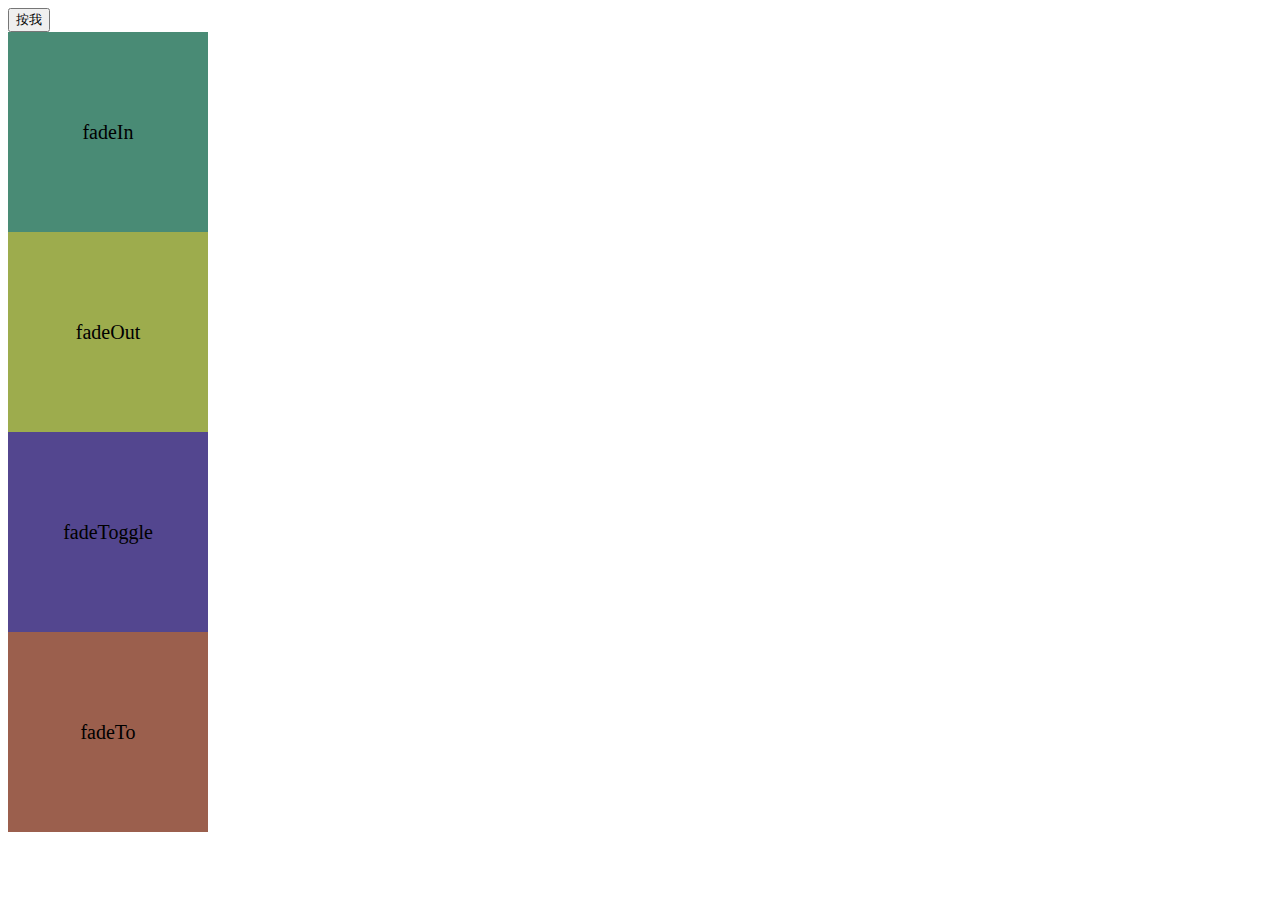
<file: fading.html>
<!DOCTYPE html>
<html lang="zh-Hant-TW">

<head>
    <meta charset="UTF-8">
    <meta name="viewport" content="width=device-width, initial-scale=1.0">
    <title>iQuery淡出淡入效果</title>
    <style>
        div {
            width: 200px;
            height: 200px;
            line-height: 200px;
            text-align: center;
            font-size: 20px;
        }

        #box1 {background-color: rgb(73, 139, 117);}
        #box2 {background-color: rgb(157, 172, 77);}
        #box3 {background-color: rgb(83, 70, 143);}
        #box4 {background-color: rgb(155, 95, 77);}
    </style>
</head>

<body>
    <button>按我</button>
    <!-- div#box$*4 -->
    <div id="box1">fadeIn</div>
    <div id="box2">fadeOut</div>
    <div id="box3">fadeToggle</div>
    <div id="box4">fadeTo</div>


    <!-- JQuery官方CDN -->
    <script src="https://code.jquery.com/jquery-3.7.1.min.js"></script>
    <script>
        $(function(){
            $('button').click(function(){
                $('#box1').fadeIn(2000);
                $('#box2').fadeOut('slow');
                $('#box3').fadeToggle('fast');
                $('#box4').fadeTo('',.4);
            });
        });
    </script>
</body>

</html>
</file>
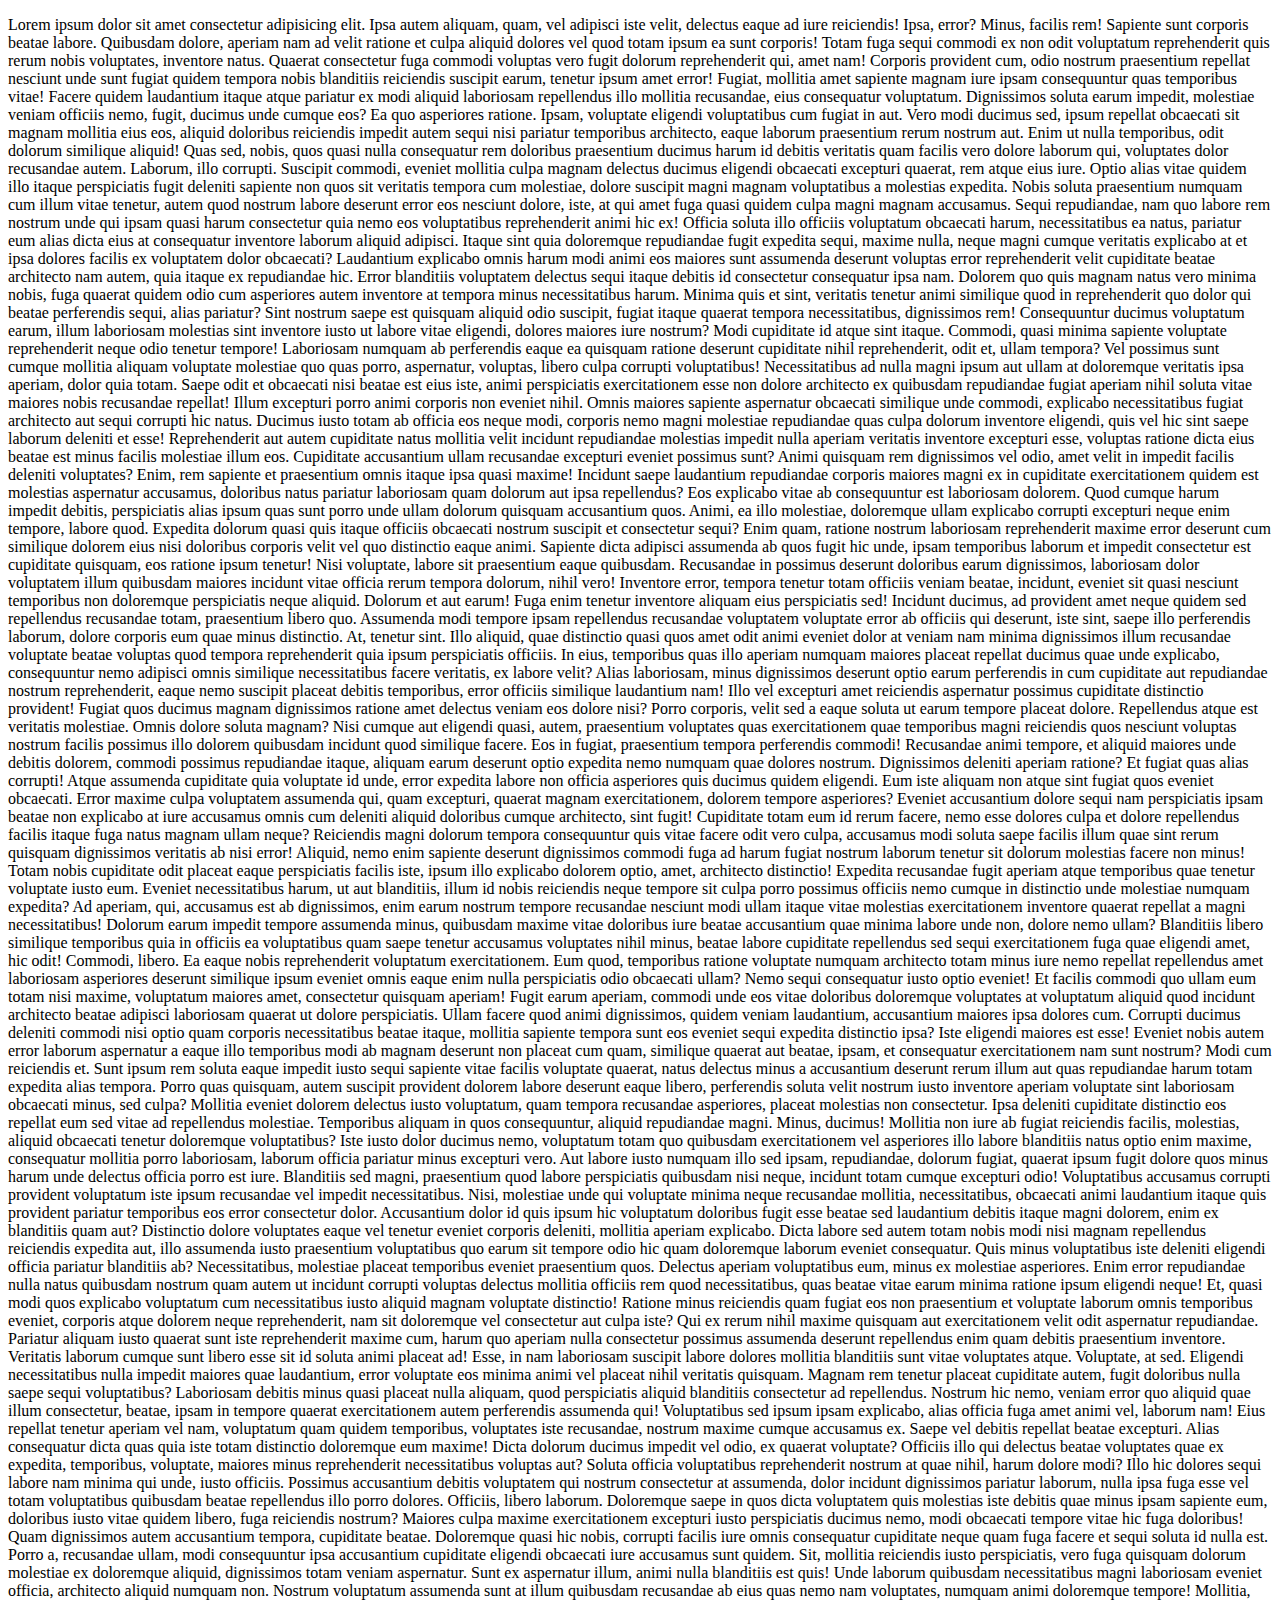
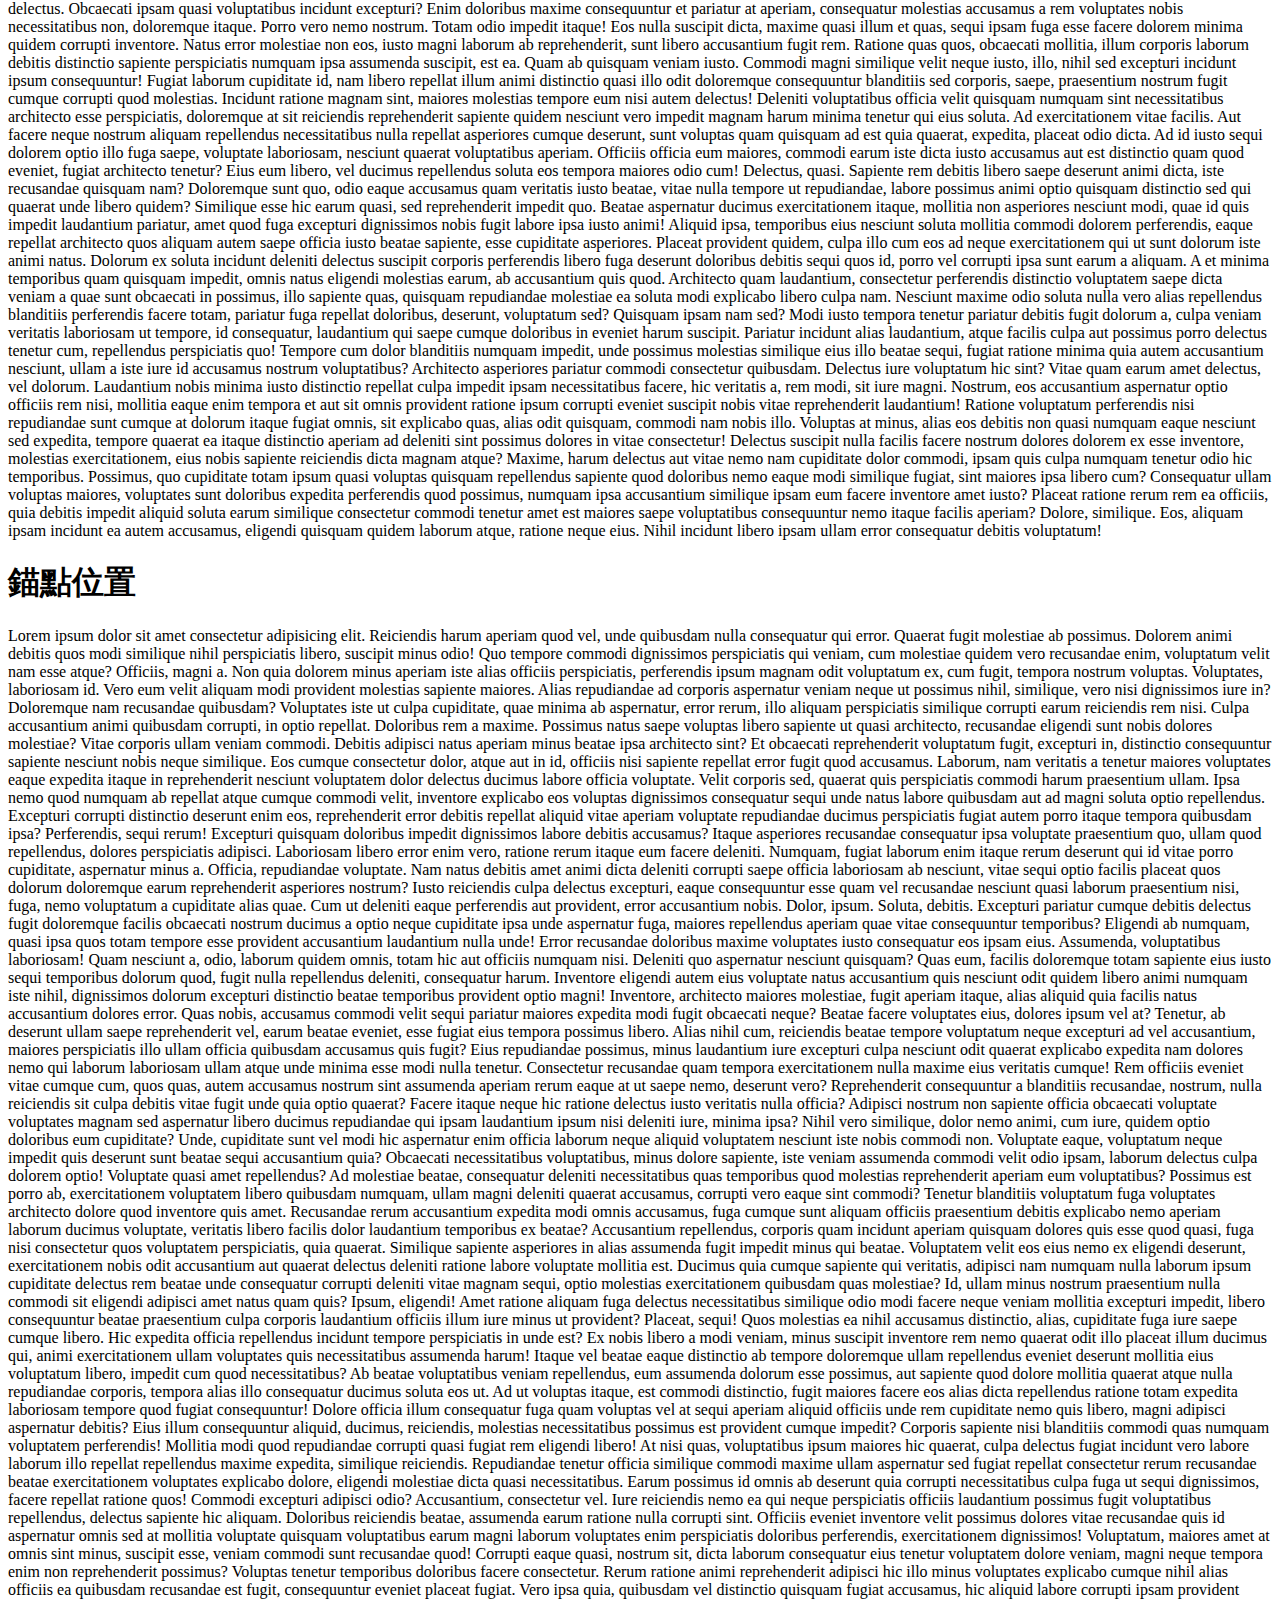
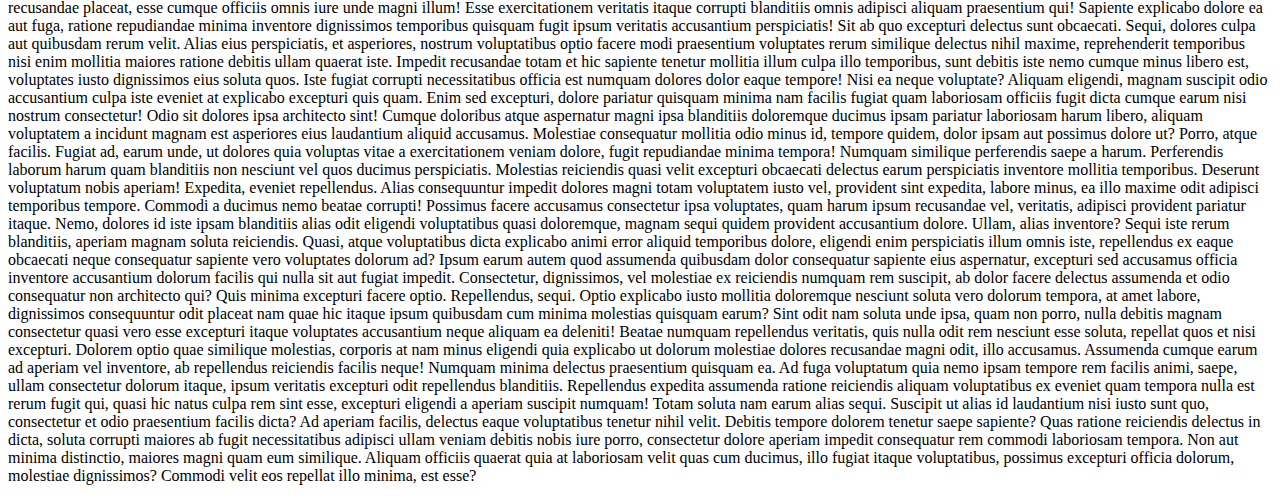
<file: page.html>
<!DOCTYPE html>
<html lang="zh-Hant-TW">

<head>
    <meta charset="UTF-8">
    <meta name="viewport" content="width=device-width, initial-scale=1.0">
    <title>Document</title>
</head>

<body>
    <p>Lorem ipsum dolor sit amet consectetur adipisicing elit. Ipsa autem aliquam, quam, vel adipisci iste velit,
        delectus eaque ad iure reiciendis! Ipsa, error? Minus, facilis rem! Sapiente sunt corporis beatae labore.
        Quibusdam dolore, aperiam nam ad velit ratione et culpa aliquid dolores vel quod totam ipsum ea sunt corporis!
        Totam fuga sequi commodi ex non odit voluptatum reprehenderit quis rerum nobis voluptates, inventore natus.
        Quaerat consectetur fuga commodi voluptas vero fugit dolorum reprehenderit qui, amet nam! Corporis provident
        cum, odio nostrum praesentium repellat nesciunt unde sunt fugiat quidem tempora nobis blanditiis reiciendis
        suscipit earum, tenetur ipsum amet error! Fugiat, mollitia amet sapiente magnam iure ipsam consequuntur quas
        temporibus vitae! Facere quidem laudantium itaque atque pariatur ex modi aliquid laboriosam repellendus illo
        mollitia recusandae, eius consequatur voluptatum. Dignissimos soluta earum impedit, molestiae veniam officiis
        nemo, fugit, ducimus unde cumque eos? Ea quo asperiores ratione. Ipsam, voluptate eligendi voluptatibus cum
        fugiat in aut. Vero modi ducimus sed, ipsum repellat obcaecati sit magnam mollitia eius eos, aliquid doloribus
        reiciendis impedit autem sequi nisi pariatur temporibus architecto, eaque laborum praesentium rerum nostrum aut.
        Enim ut nulla temporibus, odit dolorum similique aliquid! Quas sed, nobis, quos quasi nulla consequatur rem
        doloribus praesentium ducimus harum id debitis veritatis quam facilis vero dolore laborum qui, voluptates dolor
        recusandae autem. Laborum, illo corrupti. Suscipit commodi, eveniet mollitia culpa magnam delectus ducimus
        eligendi obcaecati excepturi quaerat, rem atque eius iure. Optio alias vitae quidem illo itaque perspiciatis
        fugit deleniti sapiente non quos sit veritatis tempora cum molestiae, dolore suscipit magni magnam voluptatibus
        a molestias expedita. Nobis soluta praesentium numquam cum illum vitae tenetur, autem quod nostrum labore
        deserunt error eos nesciunt dolore, iste, at qui amet fuga quasi quidem culpa magni magnam accusamus. Sequi
        repudiandae, nam quo labore rem nostrum unde qui ipsam quasi harum consectetur quia nemo eos voluptatibus
        reprehenderit animi hic ex! Officia soluta illo officiis voluptatum obcaecati harum, necessitatibus ea natus,
        pariatur eum alias dicta eius at consequatur inventore laborum aliquid adipisci. Itaque sint quia doloremque
        repudiandae fugit expedita sequi, maxime nulla, neque magni cumque veritatis explicabo at et ipsa dolores
        facilis ex voluptatem dolor obcaecati? Laudantium explicabo omnis harum modi animi eos maiores sunt assumenda
        deserunt voluptas error reprehenderit velit cupiditate beatae architecto nam autem, quia itaque ex repudiandae
        hic. Error blanditiis voluptatem delectus sequi itaque debitis id consectetur consequatur ipsa nam. Dolorem quo
        quis magnam natus vero minima nobis, fuga quaerat quidem odio cum asperiores autem inventore at tempora minus
        necessitatibus harum. Minima quis et sint, veritatis tenetur animi similique quod in reprehenderit quo dolor qui
        beatae perferendis sequi, alias pariatur? Sint nostrum saepe est quisquam aliquid odio suscipit, fugiat itaque
        quaerat tempora necessitatibus, dignissimos rem! Consequuntur ducimus voluptatum earum, illum laboriosam
        molestias sint inventore iusto ut labore vitae eligendi, dolores maiores iure nostrum? Modi cupiditate id atque
        sint itaque. Commodi, quasi minima sapiente voluptate reprehenderit neque odio tenetur tempore! Laboriosam
        numquam ab perferendis eaque ea quisquam ratione deserunt cupiditate nihil reprehenderit, odit et, ullam
        tempora? Vel possimus sunt cumque mollitia aliquam voluptate molestiae quo quas porro, aspernatur, voluptas,
        libero culpa corrupti voluptatibus! Necessitatibus ad nulla magni ipsum aut ullam at doloremque veritatis ipsa
        aperiam, dolor quia totam. Saepe odit et obcaecati nisi beatae est eius iste, animi perspiciatis exercitationem
        esse non dolore architecto ex quibusdam repudiandae fugiat aperiam nihil soluta vitae maiores nobis recusandae
        repellat! Illum excepturi porro animi corporis non eveniet nihil. Omnis maiores sapiente aspernatur obcaecati
        similique unde commodi, explicabo necessitatibus fugiat architecto aut sequi corrupti hic natus. Ducimus iusto
        totam ab officia eos neque modi, corporis nemo magni molestiae repudiandae quas culpa dolorum inventore
        eligendi, quis vel hic sint saepe laborum deleniti et esse! Reprehenderit aut autem cupiditate natus mollitia
        velit incidunt repudiandae molestias impedit nulla aperiam veritatis inventore excepturi esse, voluptas ratione
        dicta eius beatae est minus facilis molestiae illum eos. Cupiditate accusantium ullam recusandae excepturi
        eveniet possimus sunt? Animi quisquam rem dignissimos vel odio, amet velit in impedit facilis deleniti
        voluptates? Enim, rem sapiente et praesentium omnis itaque ipsa quasi maxime! Incidunt saepe laudantium
        repudiandae corporis maiores magni ex in cupiditate exercitationem quidem est molestias aspernatur accusamus,
        doloribus natus pariatur laboriosam quam dolorum aut ipsa repellendus? Eos explicabo vitae ab consequuntur est
        laboriosam dolorem. Quod cumque harum impedit debitis, perspiciatis alias ipsum quas sunt porro unde ullam
        dolorum quisquam accusantium quos. Animi, ea illo molestiae, doloremque ullam explicabo corrupti excepturi neque
        enim tempore, labore quod. Expedita dolorum quasi quis itaque officiis obcaecati nostrum suscipit et consectetur
        sequi? Enim quam, ratione nostrum laboriosam reprehenderit maxime error deserunt cum similique dolorem eius nisi
        doloribus corporis velit vel quo distinctio eaque animi. Sapiente dicta adipisci assumenda ab quos fugit hic
        unde, ipsam temporibus laborum et impedit consectetur est cupiditate quisquam, eos ratione ipsum tenetur! Nisi
        voluptate, labore sit praesentium eaque quibusdam. Recusandae in possimus deserunt doloribus earum dignissimos,
        laboriosam dolor voluptatem illum quibusdam maiores incidunt vitae officia rerum tempora dolorum, nihil vero!
        Inventore error, tempora tenetur totam officiis veniam beatae, incidunt, eveniet sit quasi nesciunt temporibus
        non doloremque perspiciatis neque aliquid. Dolorum et aut earum! Fuga enim tenetur inventore aliquam eius
        perspiciatis sed! Incidunt ducimus, ad provident amet neque quidem sed repellendus recusandae totam, praesentium
        libero quo. Assumenda modi tempore ipsam repellendus recusandae voluptatem voluptate error ab officiis qui
        deserunt, iste sint, saepe illo perferendis laborum, dolore corporis eum quae minus distinctio. At, tenetur
        sint. Illo aliquid, quae distinctio quasi quos amet odit animi eveniet dolor at veniam nam minima dignissimos
        illum recusandae voluptate beatae voluptas quod tempora reprehenderit quia ipsum perspiciatis officiis. In eius,
        temporibus quas illo aperiam numquam maiores placeat repellat ducimus quae unde explicabo, consequuntur nemo
        adipisci omnis similique necessitatibus facere veritatis, ex labore velit? Alias laboriosam, minus dignissimos
        deserunt optio earum perferendis in cum cupiditate aut repudiandae nostrum reprehenderit, eaque nemo suscipit
        placeat debitis temporibus, error officiis similique laudantium nam! Illo vel excepturi amet reiciendis
        aspernatur possimus cupiditate distinctio provident! Fugiat quos ducimus magnam dignissimos ratione amet
        delectus veniam eos dolore nisi? Porro corporis, velit sed a eaque soluta ut earum tempore placeat dolore.
        Repellendus atque est veritatis molestiae. Omnis dolore soluta magnam? Nisi cumque aut eligendi quasi, autem,
        praesentium voluptates quas exercitationem quae temporibus magni reiciendis quos nesciunt voluptas nostrum
        facilis possimus illo dolorem quibusdam incidunt quod similique facere. Eos in fugiat, praesentium tempora
        perferendis commodi! Recusandae animi tempore, et aliquid maiores unde debitis dolorem, commodi possimus
        repudiandae itaque, aliquam earum deserunt optio expedita nemo numquam quae dolores nostrum. Dignissimos
        deleniti aperiam ratione? Et fugiat quas alias corrupti! Atque assumenda cupiditate quia voluptate id unde,
        error expedita labore non officia asperiores quis ducimus quidem eligendi. Eum iste aliquam non atque sint
        fugiat quos eveniet obcaecati. Error maxime culpa voluptatem assumenda qui, quam excepturi, quaerat magnam
        exercitationem, dolorem tempore asperiores? Eveniet accusantium dolore sequi nam perspiciatis ipsam beatae non
        explicabo at iure accusamus omnis cum deleniti aliquid doloribus cumque architecto, sint fugit! Cupiditate totam
        eum id rerum facere, nemo esse dolores culpa et dolore repellendus facilis itaque fuga natus magnam ullam neque?
        Reiciendis magni dolorum tempora consequuntur quis vitae facere odit vero culpa, accusamus modi soluta saepe
        facilis illum quae sint rerum quisquam dignissimos veritatis ab nisi error! Aliquid, nemo enim sapiente deserunt
        dignissimos commodi fuga ad harum fugiat nostrum laborum tenetur sit dolorum molestias facere non minus! Totam
        nobis cupiditate odit placeat eaque perspiciatis facilis iste, ipsum illo explicabo dolorem optio, amet,
        architecto distinctio! Expedita recusandae fugit aperiam atque temporibus quae tenetur voluptate iusto eum.
        Eveniet necessitatibus harum, ut aut blanditiis, illum id nobis reiciendis neque tempore sit culpa porro
        possimus officiis nemo cumque in distinctio unde molestiae numquam expedita? Ad aperiam, qui, accusamus est ab
        dignissimos, enim earum nostrum tempore recusandae nesciunt modi ullam itaque vitae molestias exercitationem
        inventore quaerat repellat a magni necessitatibus! Dolorum earum impedit tempore assumenda minus, quibusdam
        maxime vitae doloribus iure beatae accusantium quae minima labore unde non, dolore nemo ullam? Blanditiis libero
        similique temporibus quia in officiis ea voluptatibus quam saepe tenetur accusamus voluptates nihil minus,
        beatae labore cupiditate repellendus sed sequi exercitationem fuga quae eligendi amet, hic odit! Commodi,
        libero. Ea eaque nobis reprehenderit voluptatum exercitationem. Eum quod, temporibus ratione voluptate numquam
        architecto totam minus iure nemo repellat repellendus amet laboriosam asperiores deserunt similique ipsum
        eveniet omnis eaque enim nulla perspiciatis odio obcaecati ullam? Nemo sequi consequatur iusto optio eveniet! Et
        facilis commodi quo ullam eum totam nisi maxime, voluptatum maiores amet, consectetur quisquam aperiam! Fugit
        earum aperiam, commodi unde eos vitae doloribus doloremque voluptates at voluptatum aliquid quod incidunt
        architecto beatae adipisci laboriosam quaerat ut dolore perspiciatis. Ullam facere quod animi dignissimos,
        quidem veniam laudantium, accusantium maiores ipsa dolores cum. Corrupti ducimus deleniti commodi nisi optio
        quam corporis necessitatibus beatae itaque, mollitia sapiente tempora sunt eos eveniet sequi expedita distinctio
        ipsa? Iste eligendi maiores est esse! Eveniet nobis autem error laborum aspernatur a eaque illo temporibus modi
        ab magnam deserunt non placeat cum quam, similique quaerat aut beatae, ipsam, et consequatur exercitationem nam
        sunt nostrum? Modi cum reiciendis et. Sunt ipsum rem soluta eaque impedit iusto sequi sapiente vitae facilis
        voluptate quaerat, natus delectus minus a accusantium deserunt rerum illum aut quas repudiandae harum totam
        expedita alias tempora. Porro quas quisquam, autem suscipit provident dolorem labore deserunt eaque libero,
        perferendis soluta velit nostrum iusto inventore aperiam voluptate sint laboriosam obcaecati minus, sed culpa?
        Mollitia eveniet dolorem delectus iusto voluptatum, quam tempora recusandae asperiores, placeat molestias non
        consectetur. Ipsa deleniti cupiditate distinctio eos repellat eum sed vitae ad repellendus molestiae. Temporibus
        aliquam in quos consequuntur, aliquid repudiandae magni. Minus, ducimus! Mollitia non iure ab fugiat reiciendis
        facilis, molestias, aliquid obcaecati tenetur doloremque voluptatibus? Iste iusto dolor ducimus nemo, voluptatum
        totam quo quibusdam exercitationem vel asperiores illo labore blanditiis natus optio enim maxime, consequatur
        mollitia porro laboriosam, laborum officia pariatur minus excepturi vero. Aut labore iusto numquam illo sed
        ipsam, repudiandae, dolorum fugiat, quaerat ipsum fugit dolore quos minus harum unde delectus officia porro est
        iure. Blanditiis sed magni, praesentium quod labore perspiciatis quibusdam nisi neque, incidunt totam cumque
        excepturi odio! Voluptatibus accusamus corrupti provident voluptatum iste ipsum recusandae vel impedit
        necessitatibus. Nisi, molestiae unde qui voluptate minima neque recusandae mollitia, necessitatibus, obcaecati
        animi laudantium itaque quis provident pariatur temporibus eos error consectetur dolor. Accusantium dolor id
        quis ipsum hic voluptatum doloribus fugit esse beatae sed laudantium debitis itaque magni dolorem, enim ex
        blanditiis quam aut? Distinctio dolore voluptates eaque vel tenetur eveniet corporis deleniti, mollitia aperiam
        explicabo. Dicta labore sed autem totam nobis modi nisi magnam repellendus reiciendis expedita aut, illo
        assumenda iusto praesentium voluptatibus quo earum sit tempore odio hic quam doloremque laborum eveniet
        consequatur. Quis minus voluptatibus iste deleniti eligendi officia pariatur blanditiis ab? Necessitatibus,
        molestiae placeat temporibus eveniet praesentium quos. Delectus aperiam voluptatibus eum, minus ex molestiae
        asperiores. Enim error repudiandae nulla natus quibusdam nostrum quam autem ut incidunt corrupti voluptas
        delectus mollitia officiis rem quod necessitatibus, quas beatae vitae earum minima ratione ipsum eligendi neque!
        Et, quasi modi quos explicabo voluptatum cum necessitatibus iusto aliquid magnam voluptate distinctio! Ratione
        minus reiciendis quam fugiat eos non praesentium et voluptate laborum omnis temporibus eveniet, corporis atque
        dolorem neque reprehenderit, nam sit doloremque vel consectetur aut culpa iste? Qui ex rerum nihil maxime
        quisquam aut exercitationem velit odit aspernatur repudiandae. Pariatur aliquam iusto quaerat sunt iste
        reprehenderit maxime cum, harum quo aperiam nulla consectetur possimus assumenda deserunt repellendus enim quam
        debitis praesentium inventore. Veritatis laborum cumque sunt libero esse sit id soluta animi placeat ad! Esse,
        in nam laboriosam suscipit labore dolores mollitia blanditiis sunt vitae voluptates atque. Voluptate, at sed.
        Eligendi necessitatibus nulla impedit maiores quae laudantium, error voluptate eos minima animi vel placeat
        nihil veritatis quisquam. Magnam rem tenetur placeat cupiditate autem, fugit doloribus nulla saepe sequi
        voluptatibus? Laboriosam debitis minus quasi placeat nulla aliquam, quod perspiciatis aliquid blanditiis
        consectetur ad repellendus. Nostrum hic nemo, veniam error quo aliquid quae illum consectetur, beatae, ipsam in
        tempore quaerat exercitationem autem perferendis assumenda qui! Voluptatibus sed ipsum ipsam explicabo, alias
        officia fuga amet animi vel, laborum nam! Eius repellat tenetur aperiam vel nam, voluptatum quam quidem
        temporibus, voluptates iste recusandae, nostrum maxime cumque accusamus ex. Saepe vel debitis repellat beatae
        excepturi. Alias consequatur dicta quas quia iste totam distinctio doloremque eum maxime! Dicta dolorum ducimus
        impedit vel odio, ex quaerat voluptate? Officiis illo qui delectus beatae voluptates quae ex expedita,
        temporibus, voluptate, maiores minus reprehenderit necessitatibus voluptas aut? Soluta officia voluptatibus
        reprehenderit nostrum at quae nihil, harum dolore modi? Illo hic dolores sequi labore nam minima qui unde, iusto
        officiis. Possimus accusantium debitis voluptatem qui nostrum consectetur at assumenda, dolor incidunt
        dignissimos pariatur laborum, nulla ipsa fuga esse vel totam voluptatibus quibusdam beatae repellendus illo
        porro dolores. Officiis, libero laborum. Doloremque saepe in quos dicta voluptatem quis molestias iste debitis
        quae minus ipsam sapiente eum, doloribus iusto vitae quidem libero, fuga reiciendis nostrum? Maiores culpa
        maxime exercitationem excepturi iusto perspiciatis ducimus nemo, modi obcaecati tempore vitae hic fuga
        doloribus! Quam dignissimos autem accusantium tempora, cupiditate beatae. Doloremque quasi hic nobis, corrupti
        facilis iure omnis consequatur cupiditate neque quam fuga facere et sequi soluta id nulla est. Porro a,
        recusandae ullam, modi consequuntur ipsa accusantium cupiditate eligendi obcaecati iure accusamus sunt quidem.
        Sit, mollitia reiciendis iusto perspiciatis, vero fuga quisquam dolorum molestiae ex doloremque aliquid,
        dignissimos totam veniam aspernatur. Sunt ex aspernatur illum, animi nulla blanditiis est quis! Unde laborum
        quibusdam necessitatibus magni laboriosam eveniet officia, architecto aliquid numquam non. Nostrum voluptatum
        assumenda sunt at illum quibusdam recusandae ab eius quas nemo nam voluptates, numquam animi doloremque tempore!
        Mollitia, delectus. Obcaecati ipsam quasi voluptatibus incidunt excepturi? Enim doloribus maxime consequuntur et
        pariatur at aperiam, consequatur molestias accusamus a rem voluptates nobis necessitatibus non, doloremque
        itaque. Porro vero nemo nostrum. Totam odio impedit itaque! Eos nulla suscipit dicta, maxime quasi illum et
        quas, sequi ipsam fuga esse facere dolorem minima quidem corrupti inventore. Natus error molestiae non eos,
        iusto magni laborum ab reprehenderit, sunt libero accusantium fugit rem. Ratione quas quos, obcaecati mollitia,
        illum corporis laborum debitis distinctio sapiente perspiciatis numquam ipsa assumenda suscipit, est ea. Quam ab
        quisquam veniam iusto. Commodi magni similique velit neque iusto, illo, nihil sed excepturi incidunt ipsum
        consequuntur! Fugiat laborum cupiditate id, nam libero repellat illum animi distinctio quasi illo odit
        doloremque consequuntur blanditiis sed corporis, saepe, praesentium nostrum fugit cumque corrupti quod
        molestias. Incidunt ratione magnam sint, maiores molestias tempore eum nisi autem delectus! Deleniti
        voluptatibus officia velit quisquam numquam sint necessitatibus architecto esse perspiciatis, doloremque at sit
        reiciendis reprehenderit sapiente quidem nesciunt vero impedit magnam harum minima tenetur qui eius soluta. Ad
        exercitationem vitae facilis. Aut facere neque nostrum aliquam repellendus necessitatibus nulla repellat
        asperiores cumque deserunt, sunt voluptas quam quisquam ad est quia quaerat, expedita, placeat odio dicta. Ad id
        iusto sequi dolorem optio illo fuga saepe, voluptate laboriosam, nesciunt quaerat voluptatibus aperiam. Officiis
        officia eum maiores, commodi earum iste dicta iusto accusamus aut est distinctio quam quod eveniet, fugiat
        architecto tenetur? Eius eum libero, vel ducimus repellendus soluta eos tempora maiores odio cum! Delectus,
        quasi. Sapiente rem debitis libero saepe deserunt animi dicta, iste recusandae quisquam nam? Doloremque sunt
        quo, odio eaque accusamus quam veritatis iusto beatae, vitae nulla tempore ut repudiandae, labore possimus animi
        optio quisquam distinctio sed qui quaerat unde libero quidem? Similique esse hic earum quasi, sed reprehenderit
        impedit quo. Beatae aspernatur ducimus exercitationem itaque, mollitia non asperiores nesciunt modi, quae id
        quis impedit laudantium pariatur, amet quod fuga excepturi dignissimos nobis fugit labore ipsa iusto animi!
        Aliquid ipsa, temporibus eius nesciunt soluta mollitia commodi dolorem perferendis, eaque repellat architecto
        quos aliquam autem saepe officia iusto beatae sapiente, esse cupiditate asperiores. Placeat provident quidem,
        culpa illo cum eos ad neque exercitationem qui ut sunt dolorum iste animi natus. Dolorum ex soluta incidunt
        deleniti delectus suscipit corporis perferendis libero fuga deserunt doloribus debitis sequi quos id, porro vel
        corrupti ipsa sunt earum a aliquam. A et minima temporibus quam quisquam impedit, omnis natus eligendi molestias
        earum, ab accusantium quis quod. Architecto quam laudantium, consectetur perferendis distinctio voluptatem saepe
        dicta veniam a quae sunt obcaecati in possimus, illo sapiente quas, quisquam repudiandae molestiae ea soluta
        modi explicabo libero culpa nam. Nesciunt maxime odio soluta nulla vero alias repellendus blanditiis perferendis
        facere totam, pariatur fuga repellat doloribus, deserunt, voluptatum sed? Quisquam ipsam nam sed? Modi iusto
        tempora tenetur pariatur debitis fugit dolorum a, culpa veniam veritatis laboriosam ut tempore, id consequatur,
        laudantium qui saepe cumque doloribus in eveniet harum suscipit. Pariatur incidunt alias laudantium, atque
        facilis culpa aut possimus porro delectus tenetur cum, repellendus perspiciatis quo! Tempore cum dolor
        blanditiis numquam impedit, unde possimus molestias similique eius illo beatae sequi, fugiat ratione minima quia
        autem accusantium nesciunt, ullam a iste iure id accusamus nostrum voluptatibus? Architecto asperiores pariatur
        commodi consectetur quibusdam. Delectus iure voluptatum hic sint? Vitae quam earum amet delectus, vel dolorum.
        Laudantium nobis minima iusto distinctio repellat culpa impedit ipsam necessitatibus facere, hic veritatis a,
        rem modi, sit iure magni. Nostrum, eos accusantium aspernatur optio officiis rem nisi, mollitia eaque enim
        tempora et aut sit omnis provident ratione ipsum corrupti eveniet suscipit nobis vitae reprehenderit laudantium!
        Ratione voluptatum perferendis nisi repudiandae sunt cumque at dolorum itaque fugiat omnis, sit explicabo quas,
        alias odit quisquam, commodi nam nobis illo. Voluptas at minus, alias eos debitis non quasi numquam eaque
        nesciunt sed expedita, tempore quaerat ea itaque distinctio aperiam ad deleniti sint possimus dolores in vitae
        consectetur! Delectus suscipit nulla facilis facere nostrum dolores dolorem ex esse inventore, molestias
        exercitationem, eius nobis sapiente reiciendis dicta magnam atque? Maxime, harum delectus aut vitae nemo nam
        cupiditate dolor commodi, ipsam quis culpa numquam tenetur odio hic temporibus. Possimus, quo cupiditate totam
        ipsum quasi voluptas quisquam repellendus sapiente quod doloribus nemo eaque modi similique fugiat, sint maiores
        ipsa libero cum? Consequatur ullam voluptas maiores, voluptates sunt doloribus expedita perferendis quod
        possimus, numquam ipsa accusantium similique ipsam eum facere inventore amet iusto? Placeat ratione rerum rem ea
        officiis, quia debitis impedit aliquid soluta earum similique consectetur commodi tenetur amet est maiores saepe
        voluptatibus consequuntur nemo itaque facilis aperiam? Dolore, similique. Eos, aliquam ipsam incidunt ea autem
        accusamus, eligendi quisquam quidem laborum atque, ratione neque eius. Nihil incidunt libero ipsam ullam error
        consequatur debitis voluptatum!</p>
    <h1 id="page">錨點位置</h1>
    <p>Lorem ipsum dolor sit amet consectetur adipisicing elit. Reiciendis harum aperiam quod vel, unde quibusdam nulla
        consequatur qui error. Quaerat fugit molestiae ab possimus. Dolorem animi debitis quos modi similique nihil
        perspiciatis libero, suscipit minus odio! Quo tempore commodi dignissimos perspiciatis qui veniam, cum molestiae
        quidem vero recusandae enim, voluptatum velit nam esse atque? Officiis, magni a. Non quia dolorem minus aperiam
        iste alias officiis perspiciatis, perferendis ipsum magnam odit voluptatum ex, cum fugit, tempora nostrum
        voluptas. Voluptates, laboriosam id. Vero eum velit aliquam modi provident molestias sapiente maiores. Alias
        repudiandae ad corporis aspernatur veniam neque ut possimus nihil, similique, vero nisi dignissimos iure in?
        Doloremque nam recusandae quibusdam? Voluptates iste ut culpa cupiditate, quae minima ab aspernatur, error
        rerum, illo aliquam perspiciatis similique corrupti earum reiciendis rem nisi. Culpa accusantium animi quibusdam
        corrupti, in optio repellat. Doloribus rem a maxime. Possimus natus saepe voluptas libero sapiente ut quasi
        architecto, recusandae eligendi sunt nobis dolores molestiae? Vitae corporis ullam veniam commodi. Debitis
        adipisci natus aperiam minus beatae ipsa architecto sint? Et obcaecati reprehenderit voluptatum fugit, excepturi
        in, distinctio consequuntur sapiente nesciunt nobis neque similique. Eos cumque consectetur dolor, atque aut in
        id, officiis nisi sapiente repellat error fugit quod accusamus. Laborum, nam veritatis a tenetur maiores
        voluptates eaque expedita itaque in reprehenderit nesciunt voluptatem dolor delectus ducimus labore officia
        voluptate. Velit corporis sed, quaerat quis perspiciatis commodi harum praesentium ullam. Ipsa nemo quod numquam
        ab repellat atque cumque commodi velit, inventore explicabo eos voluptas dignissimos consequatur sequi unde
        natus labore quibusdam aut ad magni soluta optio repellendus. Excepturi corrupti distinctio deserunt enim eos,
        reprehenderit error debitis repellat aliquid vitae aperiam voluptate repudiandae ducimus perspiciatis fugiat
        autem porro itaque tempora quibusdam ipsa? Perferendis, sequi rerum! Excepturi quisquam doloribus impedit
        dignissimos labore debitis accusamus? Itaque asperiores recusandae consequatur ipsa voluptate praesentium quo,
        ullam quod repellendus, dolores perspiciatis adipisci. Laboriosam libero error enim vero, ratione rerum itaque
        eum facere deleniti. Numquam, fugiat laborum enim itaque rerum deserunt qui id vitae porro cupiditate,
        aspernatur minus a. Officia, repudiandae voluptate. Nam natus debitis amet animi dicta deleniti corrupti saepe
        officia laboriosam ab nesciunt, vitae sequi optio facilis placeat quos dolorum doloremque earum reprehenderit
        asperiores nostrum? Iusto reiciendis culpa delectus excepturi, eaque consequuntur esse quam vel recusandae
        nesciunt quasi laborum praesentium nisi, fuga, nemo voluptatum a cupiditate alias quae. Cum ut deleniti eaque
        perferendis aut provident, error accusantium nobis. Dolor, ipsum. Soluta, debitis. Excepturi pariatur cumque
        debitis delectus fugit doloremque facilis obcaecati nostrum ducimus a optio neque cupiditate ipsa unde
        aspernatur fuga, maiores repellendus aperiam quae vitae consequuntur temporibus? Eligendi ab numquam, quasi ipsa
        quos totam tempore esse provident accusantium laudantium nulla unde! Error recusandae doloribus maxime
        voluptates iusto consequatur eos ipsam eius. Assumenda, voluptatibus laboriosam! Quam nesciunt a, odio, laborum
        quidem omnis, totam hic aut officiis numquam nisi. Deleniti quo aspernatur nesciunt quisquam? Quas eum, facilis
        doloremque totam sapiente eius iusto sequi temporibus dolorum quod, fugit nulla repellendus deleniti,
        consequatur harum. Inventore eligendi autem eius voluptate natus accusantium quis nesciunt odit quidem libero
        animi numquam iste nihil, dignissimos dolorum excepturi distinctio beatae temporibus provident optio magni!
        Inventore, architecto maiores molestiae, fugit aperiam itaque, alias aliquid quia facilis natus accusantium
        dolores error. Quas nobis, accusamus commodi velit sequi pariatur maiores expedita modi fugit obcaecati neque?
        Beatae facere voluptates eius, dolores ipsum vel at? Tenetur, ab deserunt ullam saepe reprehenderit vel, earum
        beatae eveniet, esse fugiat eius tempora possimus libero. Alias nihil cum, reiciendis beatae tempore voluptatum
        neque excepturi ad vel accusantium, maiores perspiciatis illo ullam officia quibusdam accusamus quis fugit? Eius
        repudiandae possimus, minus laudantium iure excepturi culpa nesciunt odit quaerat explicabo expedita nam dolores
        nemo qui laborum laboriosam ullam atque unde minima esse modi nulla tenetur. Consectetur recusandae quam tempora
        exercitationem nulla maxime eius veritatis cumque! Rem officiis eveniet vitae cumque cum, quos quas, autem
        accusamus nostrum sint assumenda aperiam rerum eaque at ut saepe nemo, deserunt vero? Reprehenderit consequuntur
        a blanditiis recusandae, nostrum, nulla reiciendis sit culpa debitis vitae fugit unde quia optio quaerat? Facere
        itaque neque hic ratione delectus iusto veritatis nulla officia? Adipisci nostrum non sapiente officia obcaecati
        voluptate voluptates magnam sed aspernatur libero ducimus repudiandae qui ipsam laudantium ipsum nisi deleniti
        iure, minima ipsa? Nihil vero similique, dolor nemo animi, cum iure, quidem optio doloribus eum cupiditate?
        Unde, cupiditate sunt vel modi hic aspernatur enim officia laborum neque aliquid voluptatem nesciunt iste nobis
        commodi non. Voluptate eaque, voluptatum neque impedit quis deserunt sunt beatae sequi accusantium quia?
        Obcaecati necessitatibus voluptatibus, minus dolore sapiente, iste veniam assumenda commodi velit odio ipsam,
        laborum delectus culpa dolorem optio! Voluptate quasi amet repellendus? Ad molestiae beatae, consequatur
        deleniti necessitatibus quas temporibus quod molestias reprehenderit aperiam eum voluptatibus? Possimus est
        porro ab, exercitationem voluptatem libero quibusdam numquam, ullam magni deleniti quaerat accusamus, corrupti
        vero eaque sint commodi? Tenetur blanditiis voluptatum fuga voluptates architecto dolore quod inventore quis
        amet. Recusandae rerum accusantium expedita modi omnis accusamus, fuga cumque sunt aliquam officiis praesentium
        debitis explicabo nemo aperiam laborum ducimus voluptate, veritatis libero facilis dolor laudantium temporibus
        ex beatae? Accusantium repellendus, corporis quam incidunt aperiam quisquam dolores quis esse quod quasi, fuga
        nisi consectetur quos voluptatem perspiciatis, quia quaerat. Similique sapiente asperiores in alias assumenda
        fugit impedit minus qui beatae. Voluptatem velit eos eius nemo ex eligendi deserunt, exercitationem nobis odit
        accusantium aut quaerat delectus deleniti ratione labore voluptate mollitia est. Ducimus quia cumque sapiente
        qui veritatis, adipisci nam numquam nulla laborum ipsum cupiditate delectus rem beatae unde consequatur corrupti
        deleniti vitae magnam sequi, optio molestias exercitationem quibusdam quas molestiae? Id, ullam minus nostrum
        praesentium nulla commodi sit eligendi adipisci amet natus quam quis? Ipsum, eligendi! Amet ratione aliquam fuga
        delectus necessitatibus similique odio modi facere neque veniam mollitia excepturi impedit, libero consequuntur
        beatae praesentium culpa corporis laudantium officiis illum iure minus ut provident? Placeat, sequi! Quos
        molestias ea nihil accusamus distinctio, alias, cupiditate fuga iure saepe cumque libero. Hic expedita officia
        repellendus incidunt tempore perspiciatis in unde est? Ex nobis libero a modi veniam, minus suscipit inventore
        rem nemo quaerat odit illo placeat illum ducimus qui, animi exercitationem ullam voluptates quis necessitatibus
        assumenda harum! Itaque vel beatae eaque distinctio ab tempore doloremque ullam repellendus eveniet deserunt
        mollitia eius voluptatum libero, impedit cum quod necessitatibus? Ab beatae voluptatibus veniam repellendus, eum
        assumenda dolorum esse possimus, aut sapiente quod dolore mollitia quaerat atque nulla repudiandae corporis,
        tempora alias illo consequatur ducimus soluta eos ut. Ad ut voluptas itaque, est commodi distinctio, fugit
        maiores facere eos alias dicta repellendus ratione totam expedita laboriosam tempore quod fugiat consequuntur!
        Dolore officia illum consequatur fuga quam voluptas vel at sequi aperiam aliquid officiis unde rem cupiditate
        nemo quis libero, magni adipisci aspernatur debitis? Eius illum consequuntur aliquid, ducimus, reiciendis,
        molestias necessitatibus possimus est provident cumque impedit? Corporis sapiente nisi blanditiis commodi quas
        numquam voluptatem perferendis! Mollitia modi quod repudiandae corrupti quasi fugiat rem eligendi libero! At
        nisi quas, voluptatibus ipsum maiores hic quaerat, culpa delectus fugiat incidunt vero labore laborum illo
        repellat repellendus maxime expedita, similique reiciendis. Repudiandae tenetur officia similique commodi maxime
        ullam aspernatur sed fugiat repellat consectetur rerum recusandae beatae exercitationem voluptates explicabo
        dolore, eligendi molestiae dicta quasi necessitatibus. Earum possimus id omnis ab deserunt quia corrupti
        necessitatibus culpa fuga ut sequi dignissimos, facere repellat ratione quos! Commodi excepturi adipisci odio?
        Accusantium, consectetur vel. Iure reiciendis nemo ea qui neque perspiciatis officiis laudantium possimus fugit
        voluptatibus repellendus, delectus sapiente hic aliquam. Doloribus reiciendis beatae, assumenda earum ratione
        nulla corrupti sint. Officiis eveniet inventore velit possimus dolores vitae recusandae quis id aspernatur omnis
        sed at mollitia voluptate quisquam voluptatibus earum magni laborum voluptates enim perspiciatis doloribus
        perferendis, exercitationem dignissimos! Voluptatum, maiores amet at omnis sint minus, suscipit esse, veniam
        commodi sunt recusandae quod! Corrupti eaque quasi, nostrum sit, dicta laborum consequatur eius tenetur
        voluptatem dolore veniam, magni neque tempora enim non reprehenderit possimus? Voluptas tenetur temporibus
        doloribus facere consectetur. Rerum ratione animi reprehenderit adipisci hic illo minus voluptates explicabo
        cumque nihil alias officiis ea quibusdam recusandae est fugit, consequuntur eveniet placeat fugiat. Vero ipsa
        quia, quibusdam vel distinctio quisquam fugiat accusamus, hic aliquid labore corrupti ipsam provident recusandae
        placeat, esse cumque officiis omnis iure unde magni illum! Esse exercitationem veritatis itaque corrupti
        blanditiis omnis adipisci aliquam praesentium qui! Sapiente explicabo dolore ea aut fuga, ratione repudiandae
        minima inventore dignissimos temporibus quisquam fugit ipsum veritatis accusantium perspiciatis! Sit ab quo
        excepturi delectus sunt obcaecati. Sequi, dolores culpa aut quibusdam rerum velit. Alias eius perspiciatis, et
        asperiores, nostrum voluptatibus optio facere modi praesentium voluptates rerum similique delectus nihil maxime,
        reprehenderit temporibus nisi enim mollitia maiores ratione debitis ullam quaerat iste. Impedit recusandae totam
        et hic sapiente tenetur mollitia illum culpa illo temporibus, sunt debitis iste nemo cumque minus libero est,
        voluptates iusto dignissimos eius soluta quos. Iste fugiat corrupti necessitatibus officia est numquam dolores
        dolor eaque tempore! Nisi ea neque voluptate? Aliquam eligendi, magnam suscipit odio accusantium culpa iste
        eveniet at explicabo excepturi quis quam. Enim sed excepturi, dolore pariatur quisquam minima nam facilis fugiat
        quam laboriosam officiis fugit dicta cumque earum nisi nostrum consectetur! Odio sit dolores ipsa architecto
        sint! Cumque doloribus atque aspernatur magni ipsa blanditiis doloremque ducimus ipsam pariatur laboriosam harum
        libero, aliquam voluptatem a incidunt magnam est asperiores eius laudantium aliquid accusamus. Molestiae
        consequatur mollitia odio minus id, tempore quidem, dolor ipsam aut possimus dolore ut? Porro, atque facilis.
        Fugiat ad, earum unde, ut dolores quia voluptas vitae a exercitationem veniam dolore, fugit repudiandae minima
        tempora! Numquam similique perferendis saepe a harum. Perferendis laborum harum quam blanditiis non nesciunt vel
        quos ducimus perspiciatis. Molestias reiciendis quasi velit excepturi obcaecati delectus earum perspiciatis
        inventore mollitia temporibus. Deserunt voluptatum nobis aperiam! Expedita, eveniet repellendus. Alias
        consequuntur impedit dolores magni totam voluptatem iusto vel, provident sint expedita, labore minus, ea illo
        maxime odit adipisci temporibus tempore. Commodi a ducimus nemo beatae corrupti! Possimus facere accusamus
        consectetur ipsa voluptates, quam harum ipsum recusandae vel, veritatis, adipisci provident pariatur itaque.
        Nemo, dolores id iste ipsam blanditiis alias odit eligendi voluptatibus quasi doloremque, magnam sequi quidem
        provident accusantium dolore. Ullam, alias inventore? Sequi iste rerum blanditiis, aperiam magnam soluta
        reiciendis. Quasi, atque voluptatibus dicta explicabo animi error aliquid temporibus dolore, eligendi enim
        perspiciatis illum omnis iste, repellendus ex eaque obcaecati neque consequatur sapiente vero voluptates dolorum
        ad? Ipsum earum autem quod assumenda quibusdam dolor consequatur sapiente eius aspernatur, excepturi sed
        accusamus officia inventore accusantium dolorum facilis qui nulla sit aut fugiat impedit. Consectetur,
        dignissimos, vel molestiae ex reiciendis numquam rem suscipit, ab dolor facere delectus assumenda et odio
        consequatur non architecto qui? Quis minima excepturi facere optio. Repellendus, sequi. Optio explicabo iusto
        mollitia doloremque nesciunt soluta vero dolorum tempora, at amet labore, dignissimos consequuntur odit placeat
        nam quae hic itaque ipsum quibusdam cum minima molestias quisquam earum? Sint odit nam soluta unde ipsa, quam
        non porro, nulla debitis magnam consectetur quasi vero esse excepturi itaque voluptates accusantium neque
        aliquam ea deleniti! Beatae numquam repellendus veritatis, quis nulla odit rem nesciunt esse soluta, repellat
        quos et nisi excepturi. Dolorem optio quae similique molestias, corporis at nam minus eligendi quia explicabo ut
        dolorum molestiae dolores recusandae magni odit, illo accusamus. Assumenda cumque earum ad aperiam vel
        inventore, ab repellendus reiciendis facilis neque! Numquam minima delectus praesentium quisquam ea. Ad fuga
        voluptatum quia nemo ipsam tempore rem facilis animi, saepe, ullam consectetur dolorum itaque, ipsum veritatis
        excepturi odit repellendus blanditiis. Repellendus expedita assumenda ratione reiciendis aliquam voluptatibus ex
        eveniet quam tempora nulla est rerum fugit qui, quasi hic natus culpa rem sint esse, excepturi eligendi a
        aperiam suscipit numquam! Totam soluta nam earum alias sequi. Suscipit ut alias id laudantium nisi iusto sunt
        quo, consectetur et odio praesentium facilis dicta? Ad aperiam facilis, delectus eaque voluptatibus tenetur
        nihil velit. Debitis tempore dolorem tenetur saepe sapiente? Quas ratione reiciendis delectus in dicta, soluta
        corrupti maiores ab fugit necessitatibus adipisci ullam veniam debitis nobis iure porro, consectetur dolore
        aperiam impedit consequatur rem commodi laboriosam tempora. Non aut minima distinctio, maiores magni quam eum
        similique. Aliquam officiis quaerat quia at laboriosam velit quas cum ducimus, illo fugiat itaque voluptatibus,
        possimus excepturi officia dolorum, molestiae dignissimos? Commodi velit eos repellat illo minima, est esse?</p>
</body>

</html>
</file>
